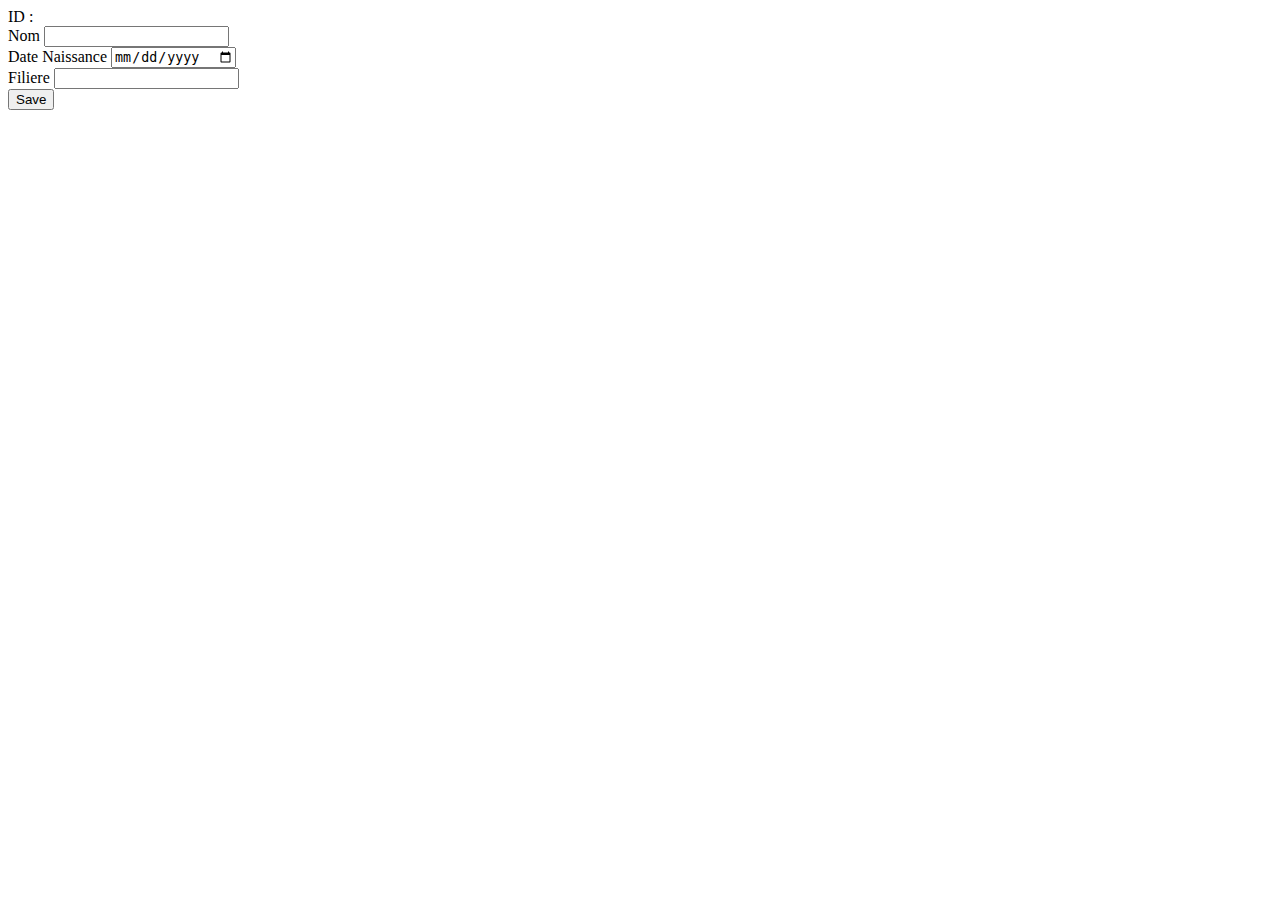
<file: BACKEND/STUDENT_CRUD/target/classes/templates/editStudents.html>
<!DOCTYPE html>
<html lang="en" xmlns:th="http://www.thymeleaf.org"
      xmlns:layout="http://www.ultraq.net.nz/thymeleaf/layout"
      layout:decorate="template1"
>

<head>
    <meta charset="UTF-8">
    <title>Editer un student</title>
</head>
<body>
<div layout:fragment="content1">
    <div class="col-md-6 offset-3 mt-3">
       <form method="post" th:action="@{/saveStudent(page=${page},keyword=${keyword})}">
           <div>
               <label>ID : </label>
               <label th:text="${student.id}"></label>
               <input class="form-control"  type="hidden" name="id" th:value="${student.id}">
           </div>
           <div class="mb-3">
               <label class="form-label" for="nom">Nom</label>
                <input id="nom" class="form-control" type="text" name="nom" th:value="${student.nom}">
               <span class="text-danger" th:errors="${student.nom}"></span>
           </div>
           <div class="mb-3">
               <label class="form-label">Date Naissance</label>
               <input class="form-control" type="date" name="dateNaissance" th:value="${student.dateNaissance}">
               <span class="text-danger" th:errors="${student.dateNaissance}"></span>
           </div>
           <div class="mb-3">
               <label class="form-label">Filiere</label>
               <input class="form-control" type="text" name="filiere" th:value="${student.filiere}">
               <span class="text-danger" th:errors="${student.filiere}"></span>
           </div>
           <button type="submit" class="btn btn-primary">Save</button>
       </form>
    </div>
</div>
</body>
</html>
</file>
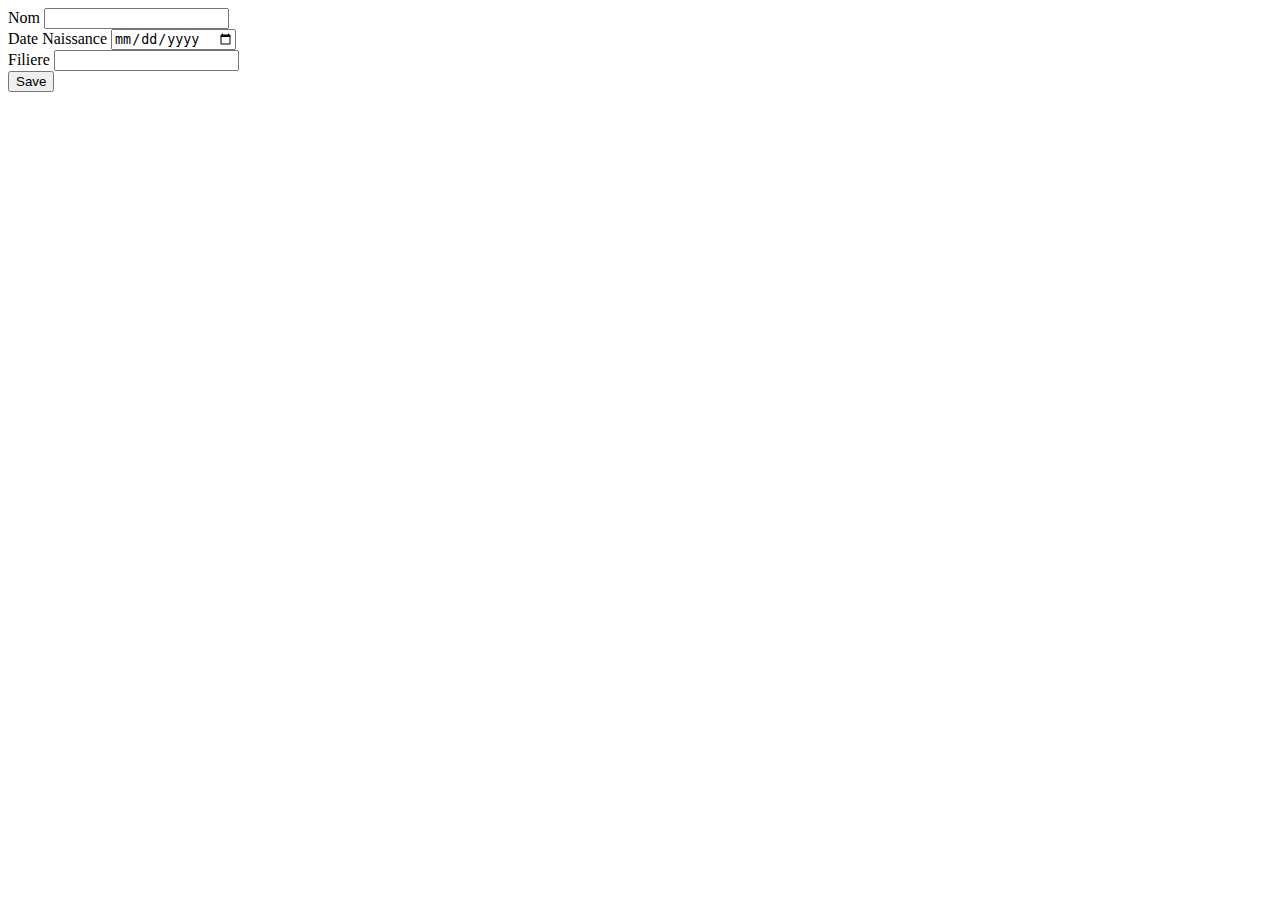
<file: BACKEND/STUDENT_CRUD/target/classes/templates/formStudents.html>
<!DOCTYPE html>
<html lang="en" xmlns:th="http://www.thymeleaf.org"
      xmlns:layout="http://www.ultraq.net.nz/thymeleaf/layout"
      layout:decorate="template1"
>

<head>
    <meta charset="UTF-8">
    <title>Formulaire student</title>
</head>
<body>
<div layout:fragment="content1">
    <div class="col-md-6 offset-3 mt-3">
       <form method="post" th:action="@{/saveStudent}">
           <div class="mb-3">
               <label class="form-label" for="nom">Nom</label>
                <input id="nom" class="form-control" type="text" name="nom" th:value="${student.nom}">
               <span class="text-danger" th:errors="${student.nom}"></span>
           </div>
           <div class="mb-3">
               <label class="form-label">Date Naissance</label>
               <input class="form-control" type="date" name="dateNaissance" th:value="${student.dateNaissance}">
               <span class="text-danger" th:errors="${student.dateNaissance}"></span>
           </div>
           <div class="mb-3">
               <label class="form-label">Filiere</label>
               <input class="form-control" type="text" name="score" th:value="${student.filiere}">
               <span class="text-danger" th:errors="${student.filiere}"></span>
           </div>
           <button type="submit" class="btn btn-primary">Save</button>
       </form>
    </div>
</div>
</body>
</html>
</file>
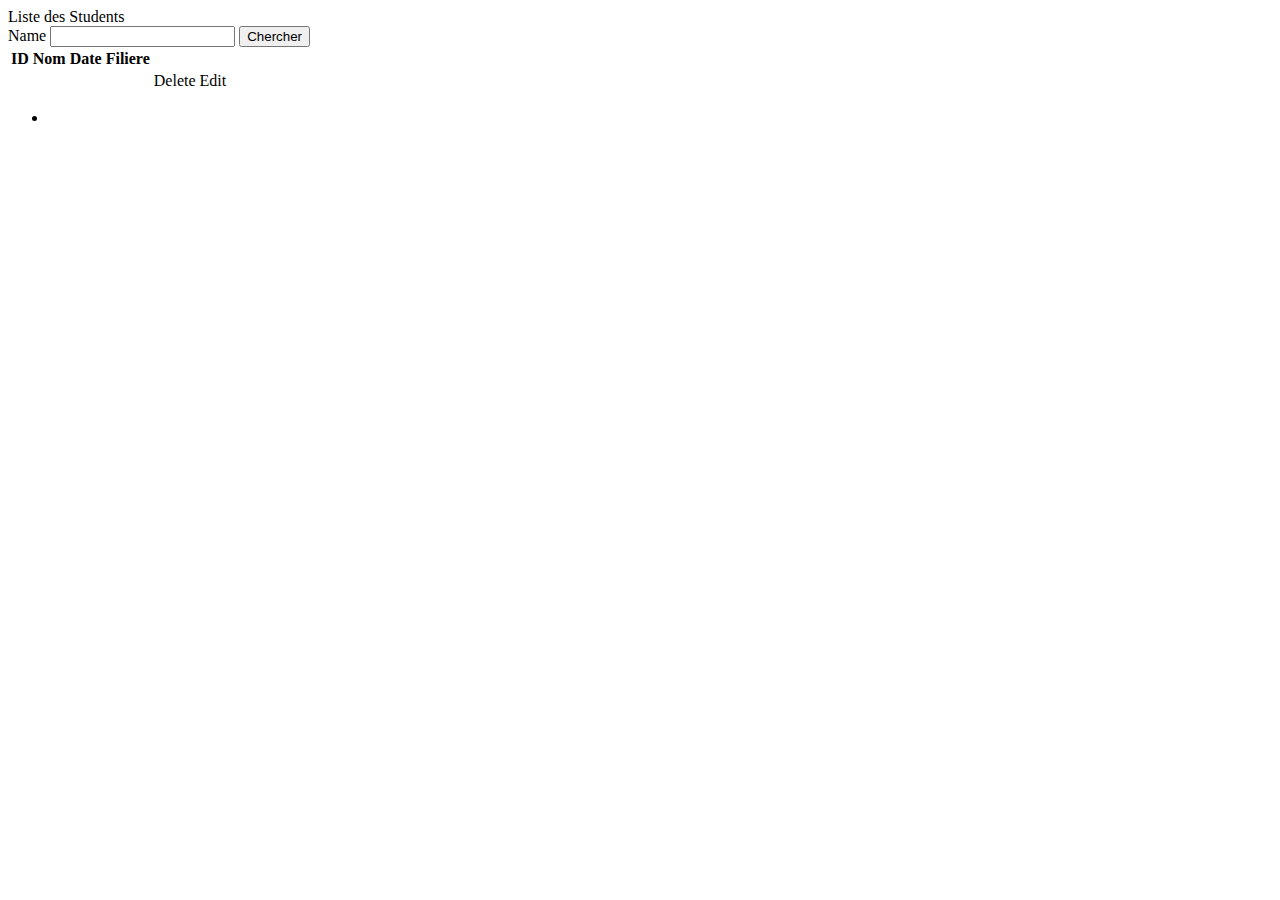
<file: BACKEND/STUDENT_CRUD/target/classes/templates/students.html>
<!DOCTYPE html>
<html lang="en" xmlns:th="http://www.thymeleaf.org"
      xmlns:layout="http://www.ultraq.net.nz/thymeleaf/layout"
      layout:decorate="template1"
>

<head>
    <meta charset="UTF-8">
    <title>Students</title>
</head>
<body>
<div layout:fragment="content1">
    <div class="container mt-2">
        <div class="card">
            <div class="card-header">Liste des Students</div>
            <div class="card-body">
                <form method="get" th:action="@{/user/listeS}">
                    <label>Name</label>
                    <input type="text" name="keyword" th:value="${keyword}">
                    <button type="submit" class="btn btn-primary">Chercher</button>
                </form>
                <table class="table">
                    <thead>
                    <tr>
                        <th>ID</th>
                        <th>Nom</th>
                        <th>Date</th>
                        <th>Filiere</th>
                    </tr>
                    </thead>
                    <tbody>
                    <tr th:each="p:${listStudents}">
                        <td th:text="${p.id}"></td>
                        <td th:text="${p.nom}"></td>
                        <td th:text="${p.dateNaissance}"></td>
                        <td th:text="${p.filiere}"></td>
                        <td>
                            <a onclick="return confirm('Etes vous sur de vouloir supprimer ce student ?')" class="btn btn-danger" th:href="@{/deleteStudent(id=${p.id},keyword=${keyword}, page=${currentPage})}">
                                Delete
                            </a>
                        </td>
                        <td>
                            <a  class="btn btn-success" th:href="@{/editStudent(id=${p.id},keyword=${keyword}, page=${currentPage})}">
                                Edit
                            </a>
                        </td>
                    </tr>
                    </tbody>
                </table>
                <ul class="nav nav-pills">
                    <li th:each="page,status:${pages}">
                        <a th:class="${status.index==currentPage?'btn btn-primary ms-1':'btn btn-outline-info ms-1'}"
                           th:text="${status.index}"
                           th:href="@{/user/listeS(page=${status.index},keyword=${keyword})}"></a>
                    </li>
                </ul>
            </div>
        </div>
    </div>
</div>
</body>
</html>
</file>
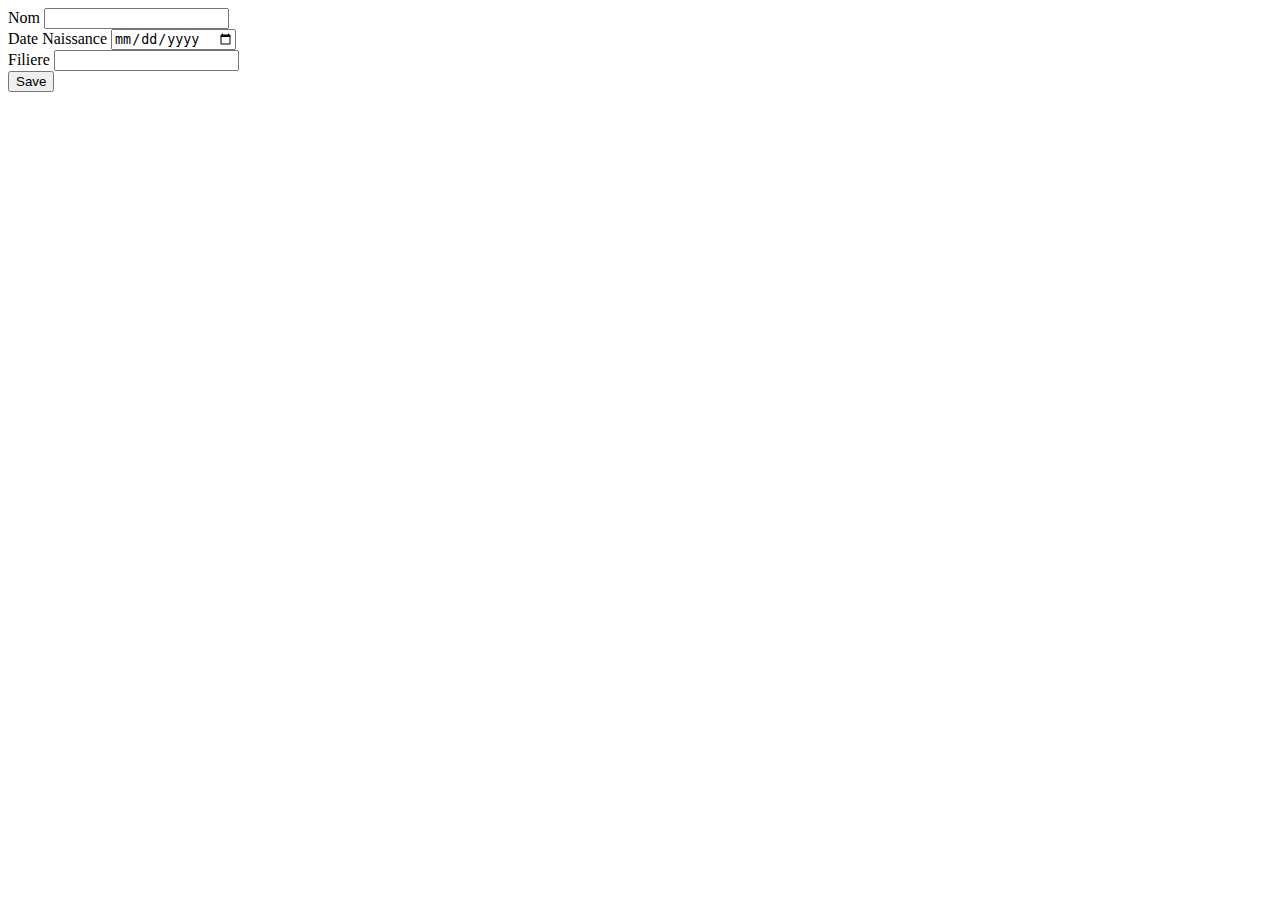
<file: BACKEND/STUDENT_CRUD/src/main/resources/templates/formStudents.html>
<!DOCTYPE html>
<html lang="en" xmlns:th="http://www.thymeleaf.org"
      xmlns:layout="http://www.ultraq.net.nz/thymeleaf/layout"
      layout:decorate="template1"
>

<head>
    <meta charset="UTF-8">
    <title>Formulaire student</title>
</head>
<body>
<div layout:fragment="content1">
    <div class="col-md-6 offset-3 mt-3">
       <form method="post" th:action="@{/saveStudent}">
           <div class="mb-3">
               <label class="form-label" for="nom">Nom</label>
                <input id="nom" class="form-control" type="text" name="nom" th:value="${student.nom}">
               <span class="text-danger" th:errors="${student.nom}"></span>
           </div>
           <div class="mb-3">
               <label class="form-label">Date Naissance</label>
               <input class="form-control" type="date" name="dateNaissance" th:value="${student.dateNaissance}">
               <span class="text-danger" th:errors="${student.dateNaissance}"></span>
           </div>
           <div class="mb-3">
               <label class="form-label">Filiere</label>
               <input class="form-control" type="text" name="filiere" th:value="${student.filiere}">
               <span class="text-danger" th:errors="${student.filiere}"></span>
           </div>
           <button type="submit" class="btn btn-primary">Save</button>
       </form>
    </div>
</div>
</body>
</html>
</file>
